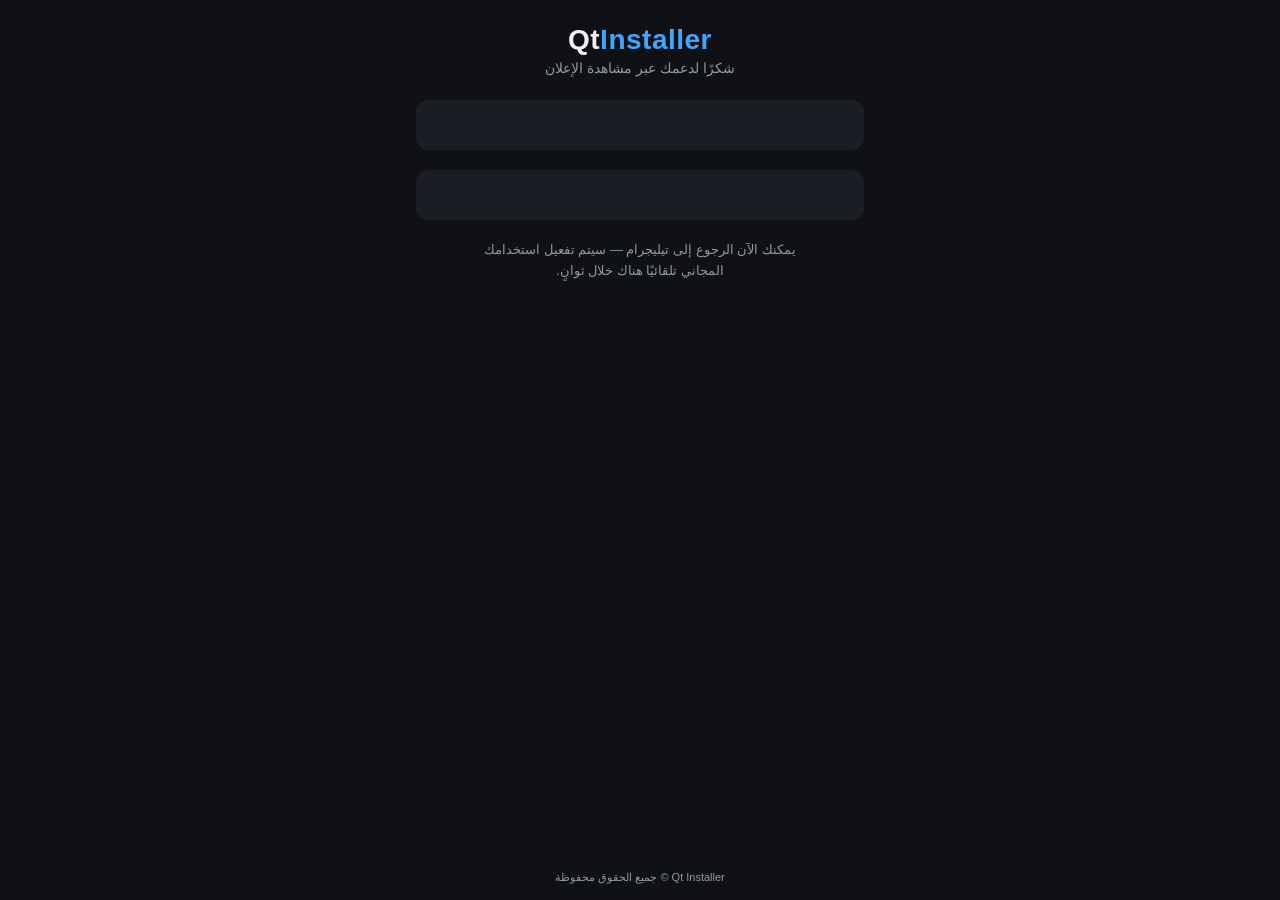
<file: index.html>
<!DOCTYPE html>
<html lang="ar" dir="rtl">
<head>
<meta charset="UTF-8">
<meta name="viewport" content="width=device-width, initial-scale=1.0, maximum-scale=1.0, user-scalable=no">
<title>Qt Installer - صفحة الإعلان</title>
<link rel="stylesheet" href="style.css">
</head>
<body>

  <!-- Popunder Ad -->
  <script src="https://pl29803499.effectivecpmnetwork.com/29/75/d4/2975d4821903bf0e219f9c1db479d063.js"></script>

  <div class="app">

    <header class="app-header">
      <div class="logo">Qt<span>Installer</span></div>
      <p class="subtitle">شكرًا لدعمك عبر مشاهدة الإعلان</p>
    </header>

    <main class="app-main">

      <!-- مساحة إعلانية 1: Banner 320x50 -->
      <div class="ad-slot ad-banner" id="adBanner">
        <script type="text/javascript">
          atOptions = {
            'key' : 'fc81e16a4944e7d285538116a1a35cb9',
            'format' : 'iframe',
            'height' : 50,
            'width' : 320,
            'params' : {}
          };
        </script>
        <script src="https://www.highperformanceformat.com/fc81e16a4944e7d285538116a1a35cb9/invoke.js"></script>
      </div>

      <!-- مساحة إعلانية 2: Social Bar -->
      <div class="ad-slot ad-social" id="adSocial">
        <script src="https://pl30087110.effectivecpmnetwork.com/5b/ad/5d/5bad5d31b65e8fb591b62c84431245af.js"></script>
      </div>

      <p class="hint">يمكنك الآن الرجوع إلى تيليجرام — سيتم تفعيل استخدامك المجاني تلقائيًا هناك خلال ثوانٍ.</p>

    </main>

    <footer class="app-footer">
      <span>Qt Installer &copy; جميع الحقوق محفوظة</span>
    </footer>

  </div>

</body>
</html>
</file>
<file: style.css>
:root {
  --bg: var(--tg-theme-bg-color, #0f1115);
  --text: var(--tg-theme-text-color, #f2f2f2);
  --hint: var(--tg-theme-hint-color, #9099a3);
  --accent: var(--tg-theme-button-color, #3ea6ff);
  --accent-text: var(--tg-theme-button-text-color, #ffffff);
  --card: #1a1d24;
  --ring-bg: #262a33;
}

* {
  box-sizing: border-box;
  margin: 0;
  padding: 0;
}

html, body {
  height: 100%;
  background: var(--bg);
  color: var(--text);
  font-family: "Segoe UI", Tahoma, Geneva, Verdana, sans-serif;
  -webkit-font-smoothing: antialiased;
}

.app {
  min-height: 100vh;
  display: flex;
  flex-direction: column;
  align-items: center;
  padding: 24px 16px 16px;
  max-width: 480px;
  margin: 0 auto;
}

.app-header {
  text-align: center;
  margin-bottom: 24px;
}

.logo {
  font-size: 28px;
  font-weight: 800;
  letter-spacing: 0.5px;
  color: var(--text);
}

.logo span {
  color: var(--accent);
}

.subtitle {
  color: var(--hint);
  font-size: 14px;
  margin-top: 4px;
}

.app-main {
  width: 100%;
  display: flex;
  flex-direction: column;
  align-items: center;
  gap: 20px;
}

.hint {
  text-align: center;
  color: var(--hint);
  font-size: 13px;
  line-height: 1.6;
  max-width: 320px;
}

.ad-slot {
  width: 100%;
  display: flex;
  align-items: center;
  justify-content: center;
  min-height: 50px;
  background: var(--card);
  border-radius: 12px;
  overflow: hidden;
  padding: 8px;
}

.app-footer {
  margin-top: auto;
  padding-top: 24px;
  color: var(--hint);
  font-size: 11px;
  text-align: center;
}
</file>
